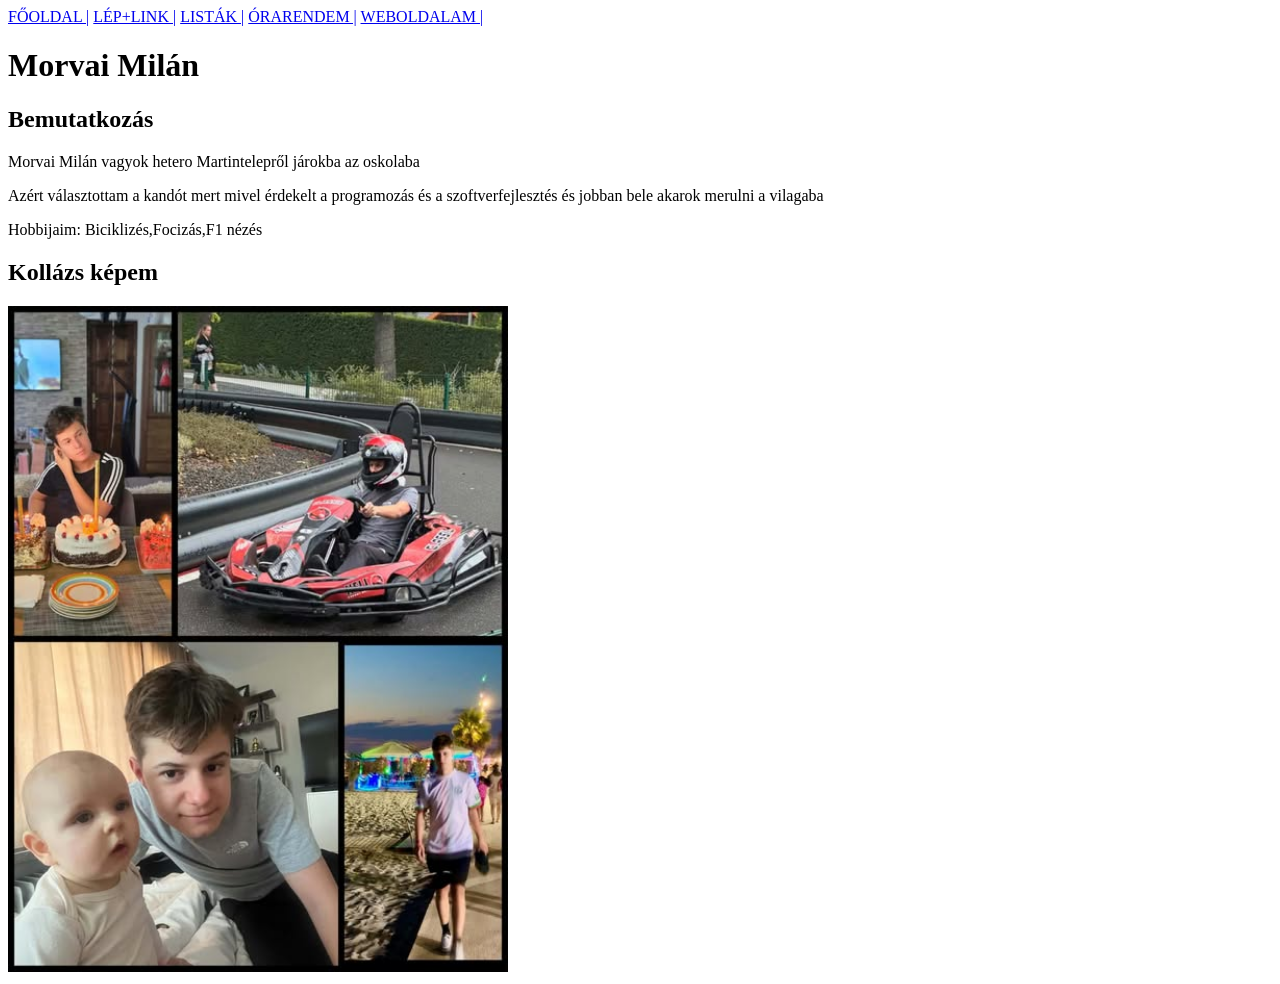
<file: index.html>
<!DOCTYPE html>
<html lang="hu">
<head>
    <meta charset="UTF-8">
    <meta name="viewport" content="width=device-width, initial-scale=1.0">
    <link rel="stylesheet" href="css/style.css">
    <title>Weboldalam</title>
</head>
<body>
    <nav> 
        <a href="index.html">FŐOLDAL |</a>
        <a href="keplink.html">LÉP+LINK |</a>
        <a href="listak.html">LISTÁK |</a>
        <a href="orarend.html">ÓRARENDEM |</a>
        <a href="tema.html">WEBOLDALAM |</a>
    </nav>
    <h1>Morvai Milán</h1>
    <h2>Bemutatkozás</h2>
    <P>Morvai Milán vagyok hetero Martintelepről járokba az oskolaba</P>
    <p>Azért választottam a kandót mert mivel érdekelt a programozás és a szoftverfejlesztés és jobban bele akarok merulni a vilagaba</p>
    <p>Hobbijaim: Biciklizés,Focizás,F1 nézés</p>
    <h2>Kollázs képem</h2>
    <img src="img/Morvai Milán Kollázs.jpg" alt="Kollázs" title="Kollázs" width="500">
</body>
</html>
</file>
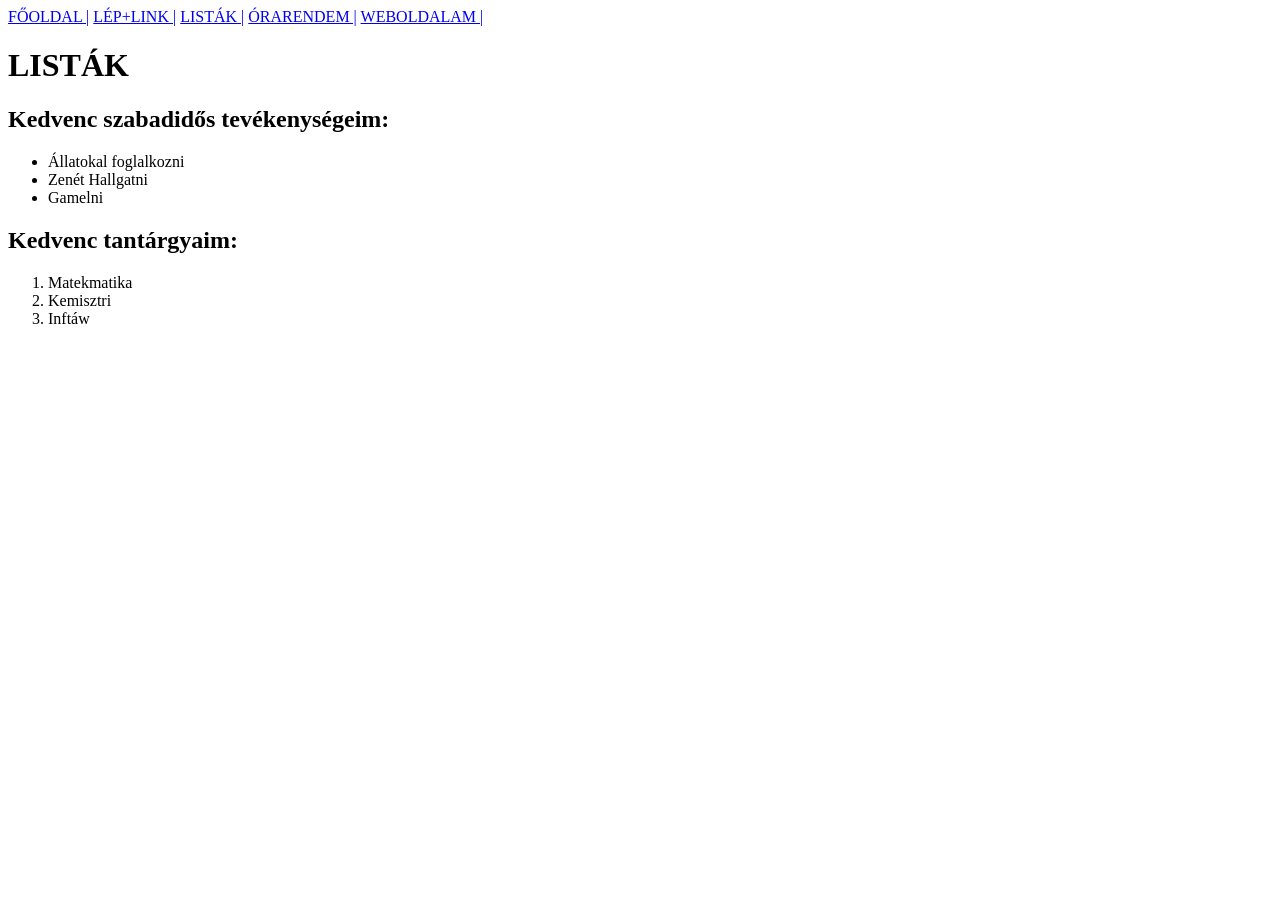
<file: listak.html>
<!DOCTYPE html>
<html lang="hu">
<head>
    <meta charset="UTF-8">
    <meta name="viewport" content="width=device-width, initial-scale=1.0">
    <title>Weboldalam</title>
    <link rel="stylesheet" href="css/style.css">
</head>
<body>
    <nav> 
        <a href="index.html">FŐOLDAL |</a>
        <a href="keplink.html">LÉP+LINK |</a>
        <a href="listak.html">LISTÁK |</a>
        <a href="orarend.html">ÓRARENDEM |</a>
        <a href="tema.html">WEBOLDALAM |</a>
    </nav>
    <h1>LISTÁK</h1>
    <h2>Kedvenc szabadidős tevékenységeim:</h2>
    <ul>
        <li>Állatokal foglalkozni</li>
        <li>Zenét Hallgatni</li>
        <li>Gamelni</li>
    </ul>
    <h2>Kedvenc tantárgyaim:</h2>
  
    <ol>
        <li>Matekmatika</li>
        <li>Kemisztri</li>
        <li>Inftáw</li>
    </ol>

</body>
</html>
</file>
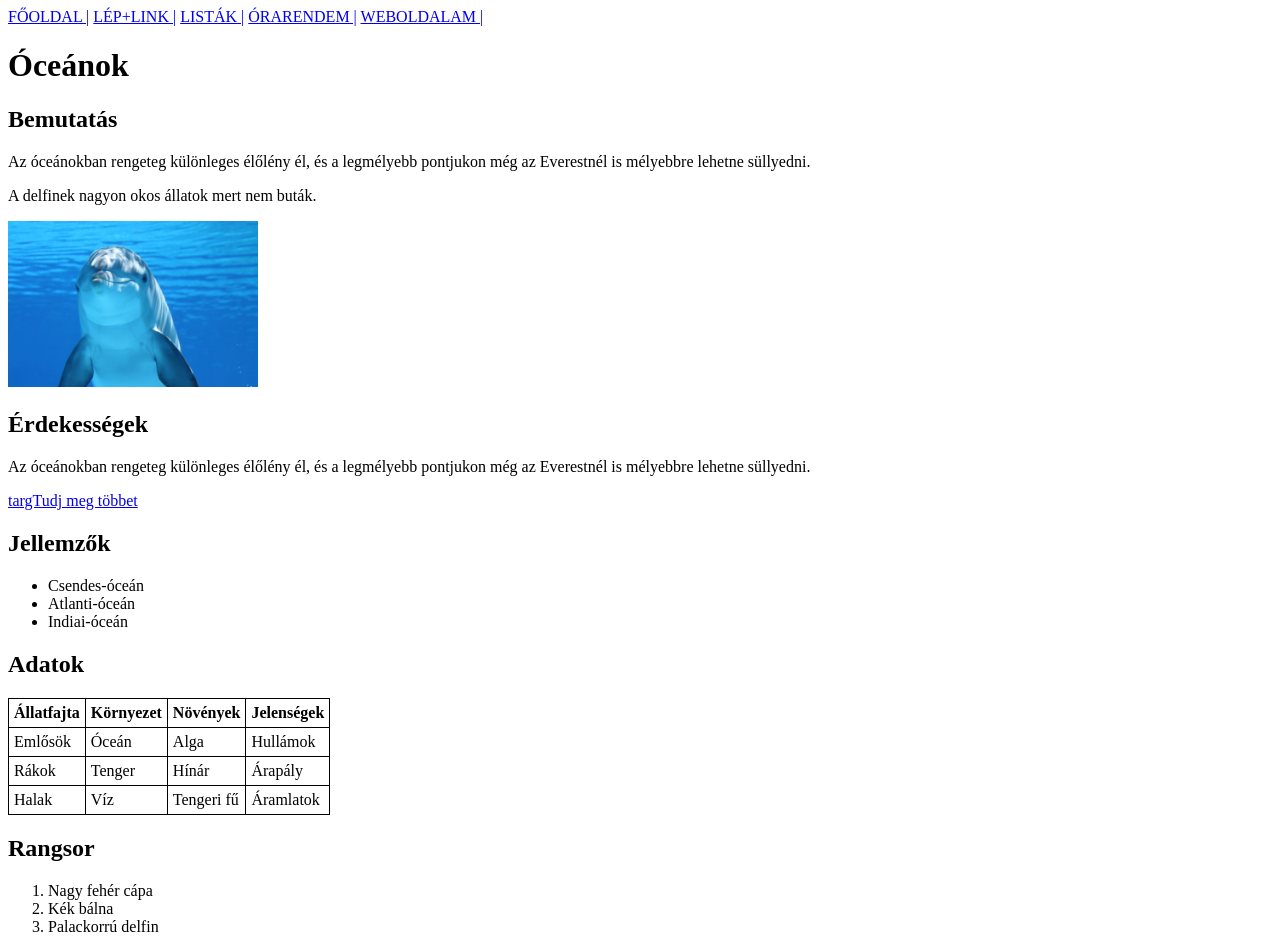
<file: tema.html>
<!DOCTYPE html>
<html lang="hu">
<head>
    <meta charset="UTF-8">
    <meta name="viewport" content="width=device-width, initial-scale=1.0">
    <link rel="stylesheet" href="css/style.css">
    <title>Weboldalam</title>
</head>
<body>
    <nav> 
        <a href="index.html">FŐOLDAL |</a>
        <a href="keplink.html">LÉP+LINK |</a>
        <a href="listak.html">LISTÁK |</a>
        <a href="orarend.html">ÓRARENDEM |</a>
        <a href="tema.html">WEBOLDALAM |</a>
    </nav>
    <h1>Óceánok</h1>
    <h2>Bemutatás</h2>
    <p>Az óceánokban rengeteg különleges élőlény él, és a legmélyebb pontjukon még az Everestnél is mélyebbre lehetne süllyedni.</p>
    <p>A delfinek nagyon okos állatok mert nem buták.</p>
    <img style="width: 250px;" src="img/kep.jpg" alt="Delfin" title="Delfin">
    <h2>Érdekességek</h2>
    <p>Az óceánokban rengeteg különleges élőlény él, és a legmélyebb pontjukon még az Everestnél is mélyebbre lehetne süllyedni.</p>
    <a href="https://www.mesefarm.hu/termeszet/allatvilag/a-tenger-m%C3%A9ly%C3%A9nek-titkai-a-leg%C3%A9rdekesebb-tengeri-%C3%A1llatok?utm_source=chatgpt.com" target="_blank">targTudj meg többet</a>
    <h2>Jellemzők</h2>
    <ul>
        <li>Csendes-óceán</li>
        <li>Atlanti-óceán</li>
        <li>Indiai-óceán</li>
    </ul>
    <h2>Adatok</h2>
<table>
    <tr>
        <th>Állatfajta</th>
        <th>Környezet</th>
        <th>Növények</th>
        <th>Jelenségek</th>
    </tr>
    <tr>
        <td>Emlősök</td>
        <td>Óceán</td>
        <td>Alga</td>
        <td>Hullámok</td>
    </tr>
    <tr>
        <td>Rákok</td>
        <td>Tenger</td>
        <td>Hínár</td>
        <td>Árapály</td>
    </tr>
    <tr>
        <td>Halak</td>
        <td>Víz</td>
        <td>Tengeri fű</td>
        <td>Áramlatok</td>
    </tr>
</table>
<h2>Rangsor</h2>
<ol>
    <li>Nagy fehér cápa</li>
    <li>Kék bálna</li>
    <li>Palackorrú delfin</li>
</ol>
</body>
</html>
</file>
<file: css/style.css>
table {
    border-collapse: collapse;
  }
  th, td {
    border: 1px solid black;
    padding: 5px;
  }
</file>
